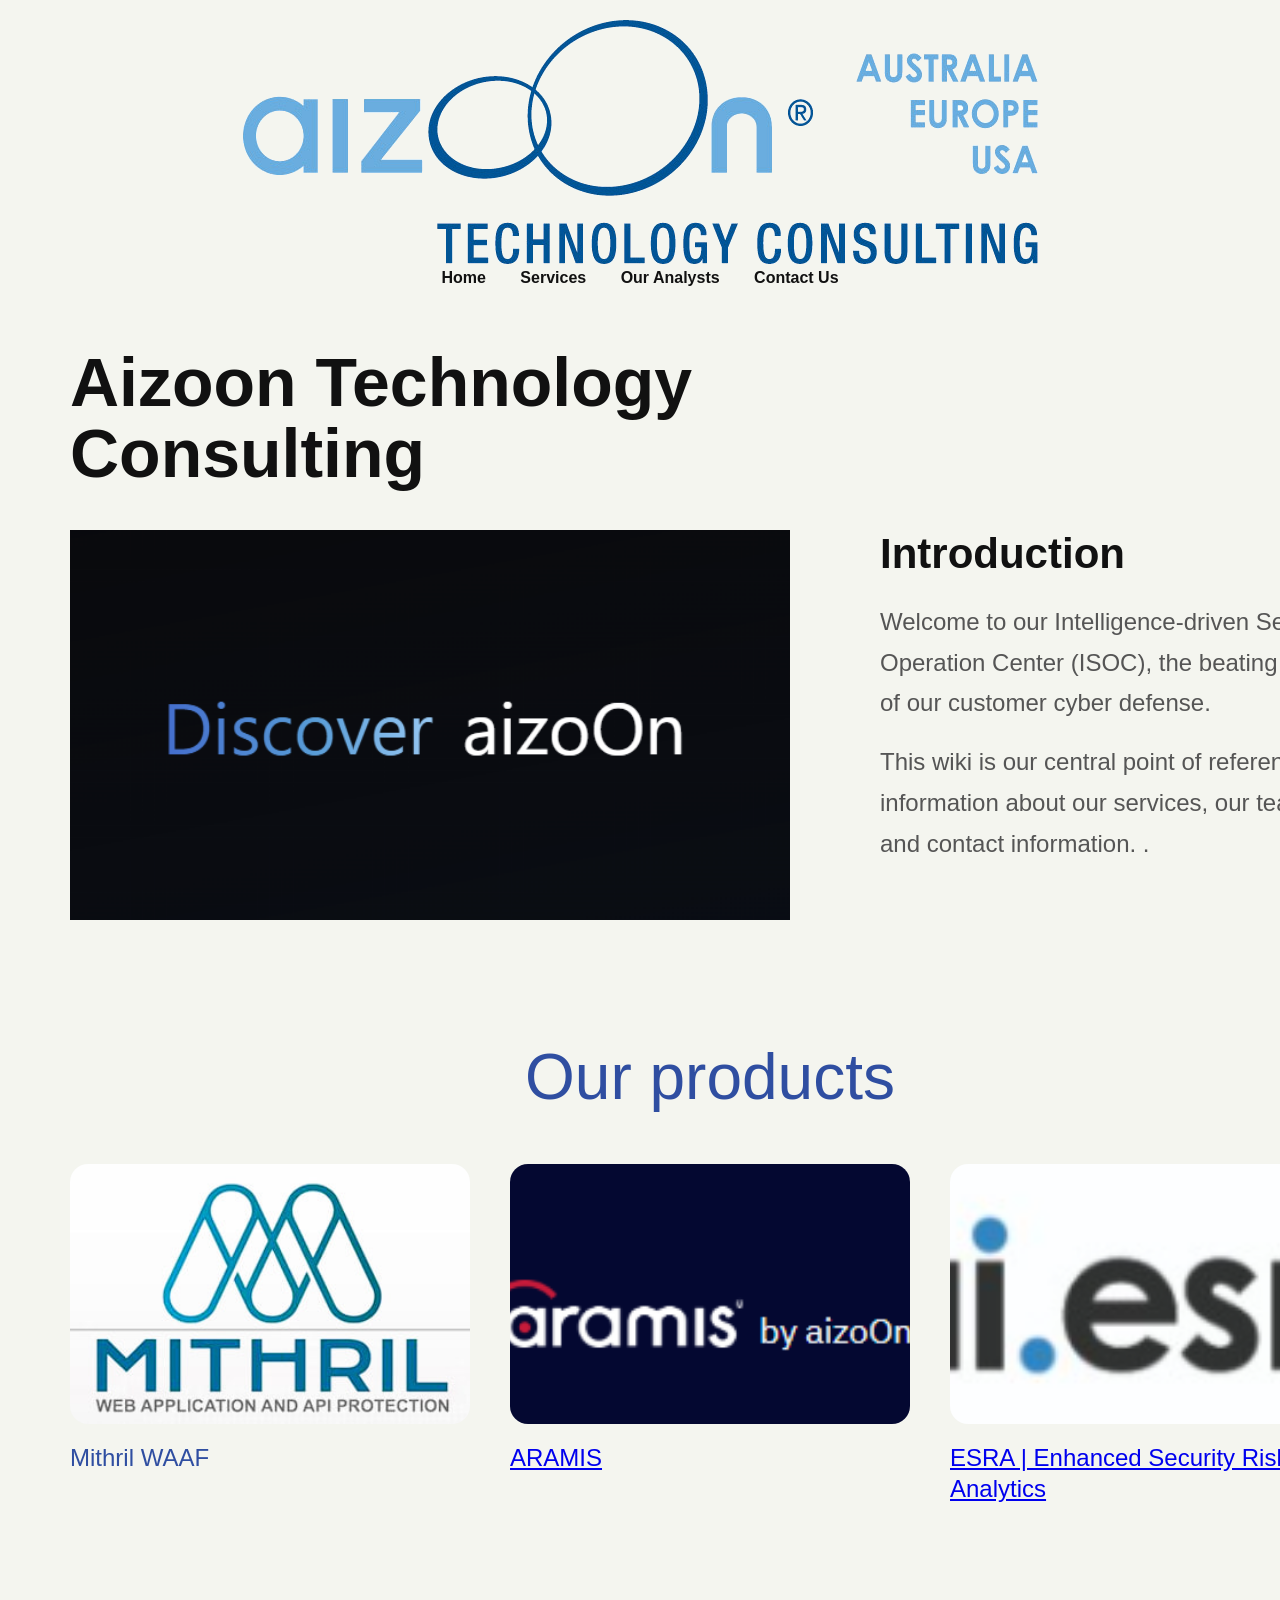
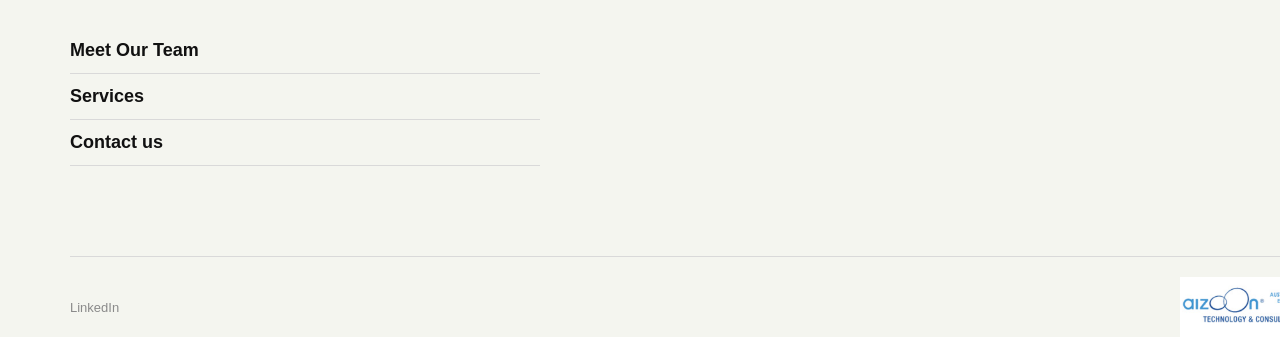
<file: index.html>
<!DOCTYPE html>
<html lang="en">
<head>
  <meta charset="UTF-8">
  <meta name="viewport" content="width=device-width, initial-scale=1.0">
  <title>Aizoon Technology Consulting</title>
  <link rel="stylesheet" href="style.css">
</head>
<body>
  <header>
<nav>
  <a href="index.html" class="site-logo">
    <img src="images/logo.png" alt="Aizoon logo">
  </a>
  <div class="nav-links">
    <a href="index.html">Home</a>
    <a href="services.html">Services</a>
    <a href="analysts.html">Our Analysts</a>
    <a href="contact.html">Contact Us</a>
  </div>
</nav>
  </header>

  <main class="home-page">
    <div class="home-card">
      <h1>Aizoon Technology Consulting</h1>

      <section class="intro-section">
        <div class="intro-image">
          <img src="images/discover-aizoon.png" alt="Discover Aizoon">
        </div>

        <div class="intro-text">
          <h2>Introduction</h2>
          <p>
            Welcome to our Intelligence-driven Security Operation Center (ISOC),
            the beating heart of our customer cyber defense.
          </p>
          <p>
            This wiki is our central point of reference for information about our services, our team and contact information.
            .
          </p>
        </div>
      </section>

      <section class="platforms-section">
        <h2>Our products</h2>

        <div class="platform-grid">
          <div class="product-card">
            <img src="images/monogram.jpg" alt="Mithril WAAF">
            <p>Mithril WAAF</p>
          </div>

          <div class="product-card">
            <img src="images/aramis.png" alt="ARAMIS">
            <p><a href="https://aramisec.com/" target="_blank">ARAMIS</a></p>
          </div>

          <div class="product-card">
            <img src="images/ai-esra.png" alt="ESRA">
            <p><a href="https://www.ai-esra.com/" target="_blank">ESRA | Enhanced Security Risk Analytics</a></p>
          </div>
        </div>
      </section>

      <section class="links-section">
        <a href="analysts.html">Meet Our Team</a>
        <a href="services.html">Services</a>
        <a href="contact.html">Contact us</a>
      </section>

      <section class="bottom-section">
        <div class="socials">
         <a href="https://www.linkedin.com/company/aizoon-technology-consulting/posts/?feedView=all" target="_blank">LinkedIn</a>
        </div>

        <div class="company-logo">
          <img src="images/aizoon-logo.png" alt="Aizoon Logo">
        </div>
      </section>
    </div>
  </main>
</body>
</html>
</file>
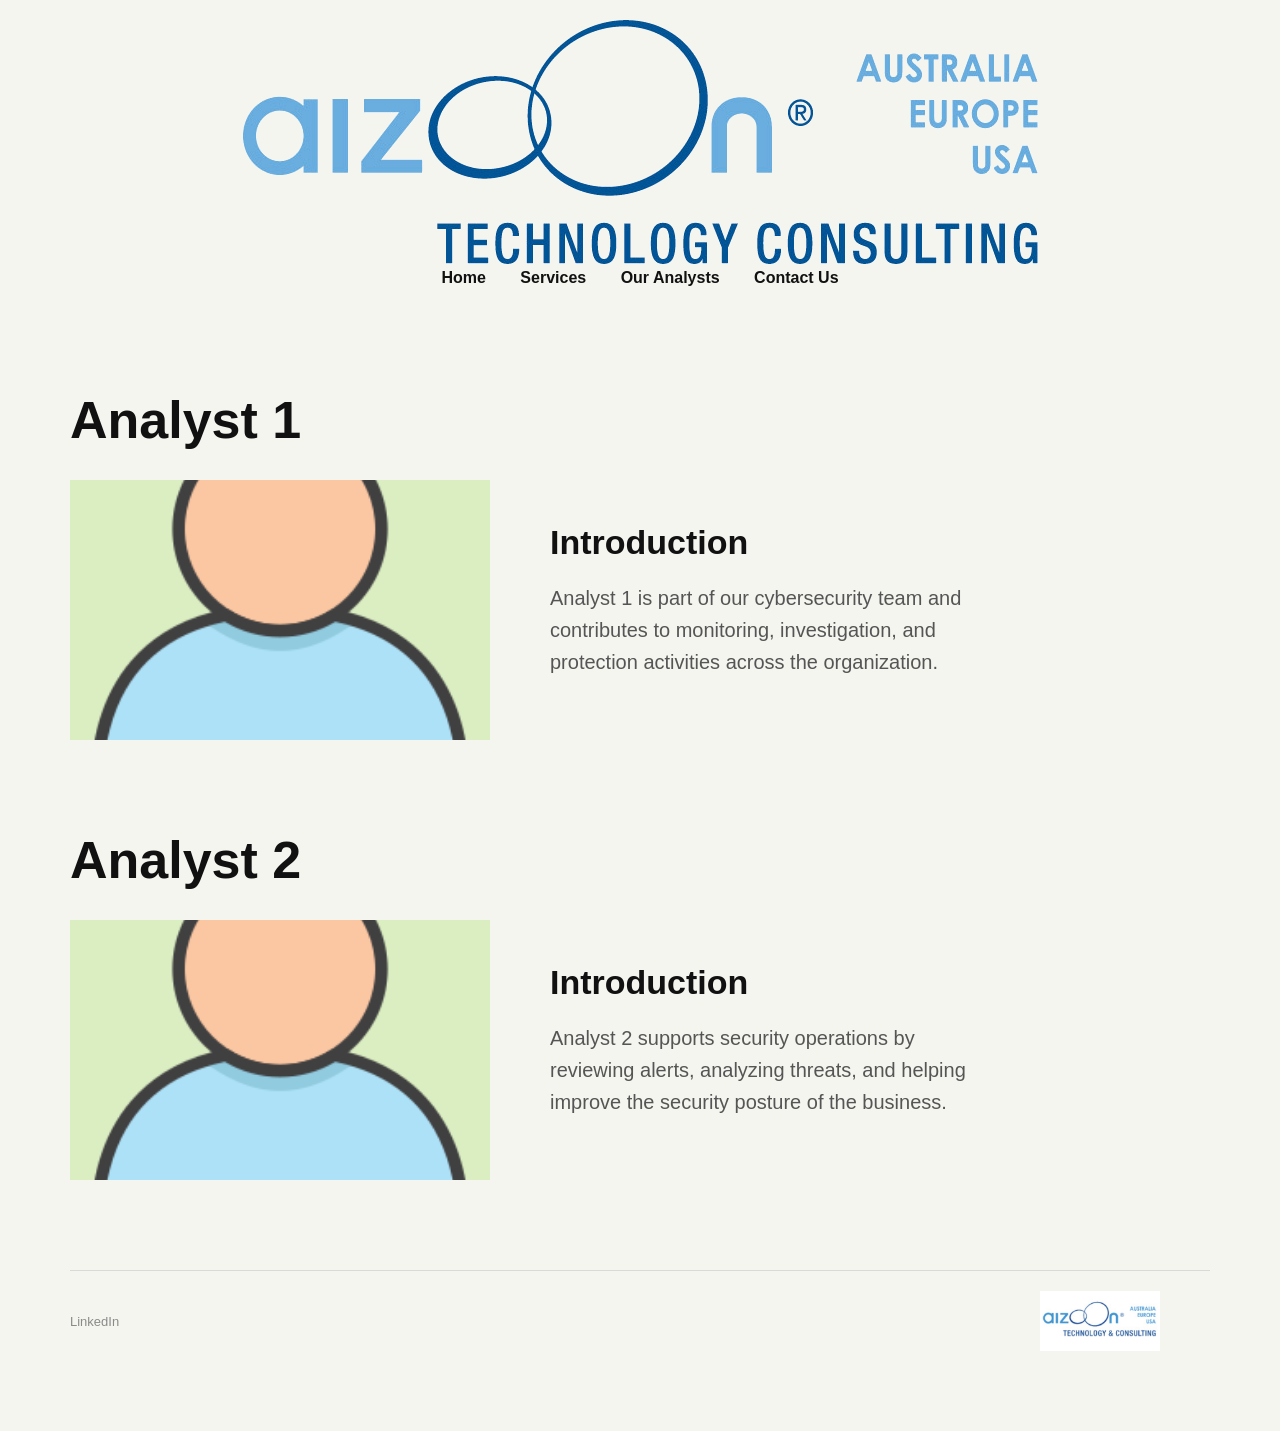
<file: analysts.html>
<!DOCTYPE html>
<html lang="en">
<head>
  <meta charset="UTF-8">
  <meta name="viewport" content="width=device-width, initial-scale=1.0">
  <title>Our Analysts - Nima Security</title>
  <link rel="stylesheet" href="style.css">
</head>
<body>
  <header>
<nav>
  <a href="index.html" class="site-logo">
    <img src="images/logo.png" alt="Aizoon logo">
  </a>
  <div class="nav-links">
    <a href="index.html">Home</a>
    <a href="services.html">Services</a>
    <a href="analysts.html">Our Analysts</a>
    <a href="contact.html">Contact Us</a>
  </div>
</nav>
  </header>

  <main class="analysts-page">
    <section class="analyst-row">
      <h1>Analyst 1</h1>
      <div class="analyst-content">
        <div class="analyst-image">
          <img src="images/persona.png" alt="Analyst 1">
        </div>
        <div class="analyst-text">
          <h2>Introduction</h2>
          <p>
            Analyst 1 is part of our cybersecurity team and contributes to
            monitoring, investigation, and protection activities across the
            organization.
          </p>
        </div>
      </div>
    </section>

    <section class="analyst-row">
      <h1>Analyst 2</h1>
      <div class="analyst-content">
        <div class="analyst-image">
          <img src="images/persona.png" alt="Analyst 2">
        </div>
        <div class="analyst-text">
          <h2>Introduction</h2>
          <p>
            Analyst 2 supports security operations by reviewing alerts,
            analyzing threats, and helping improve the security posture of
            the business.
          </p>
        </div>
      </div>
    </section>
    <section class="bottom-section">
  <div class="socials">
    <a href="https://www.linkedin.com/company/aizoon-technology-consulting/posts/?feedView=all" target="_blank">LinkedIn</a>
  </div>

  <div class="company-logo">
    <img src="images/aizoon-logo.png" alt="Aizoon Logo">
  </div>
</section>
  </main>
</body>
</html>
</file>
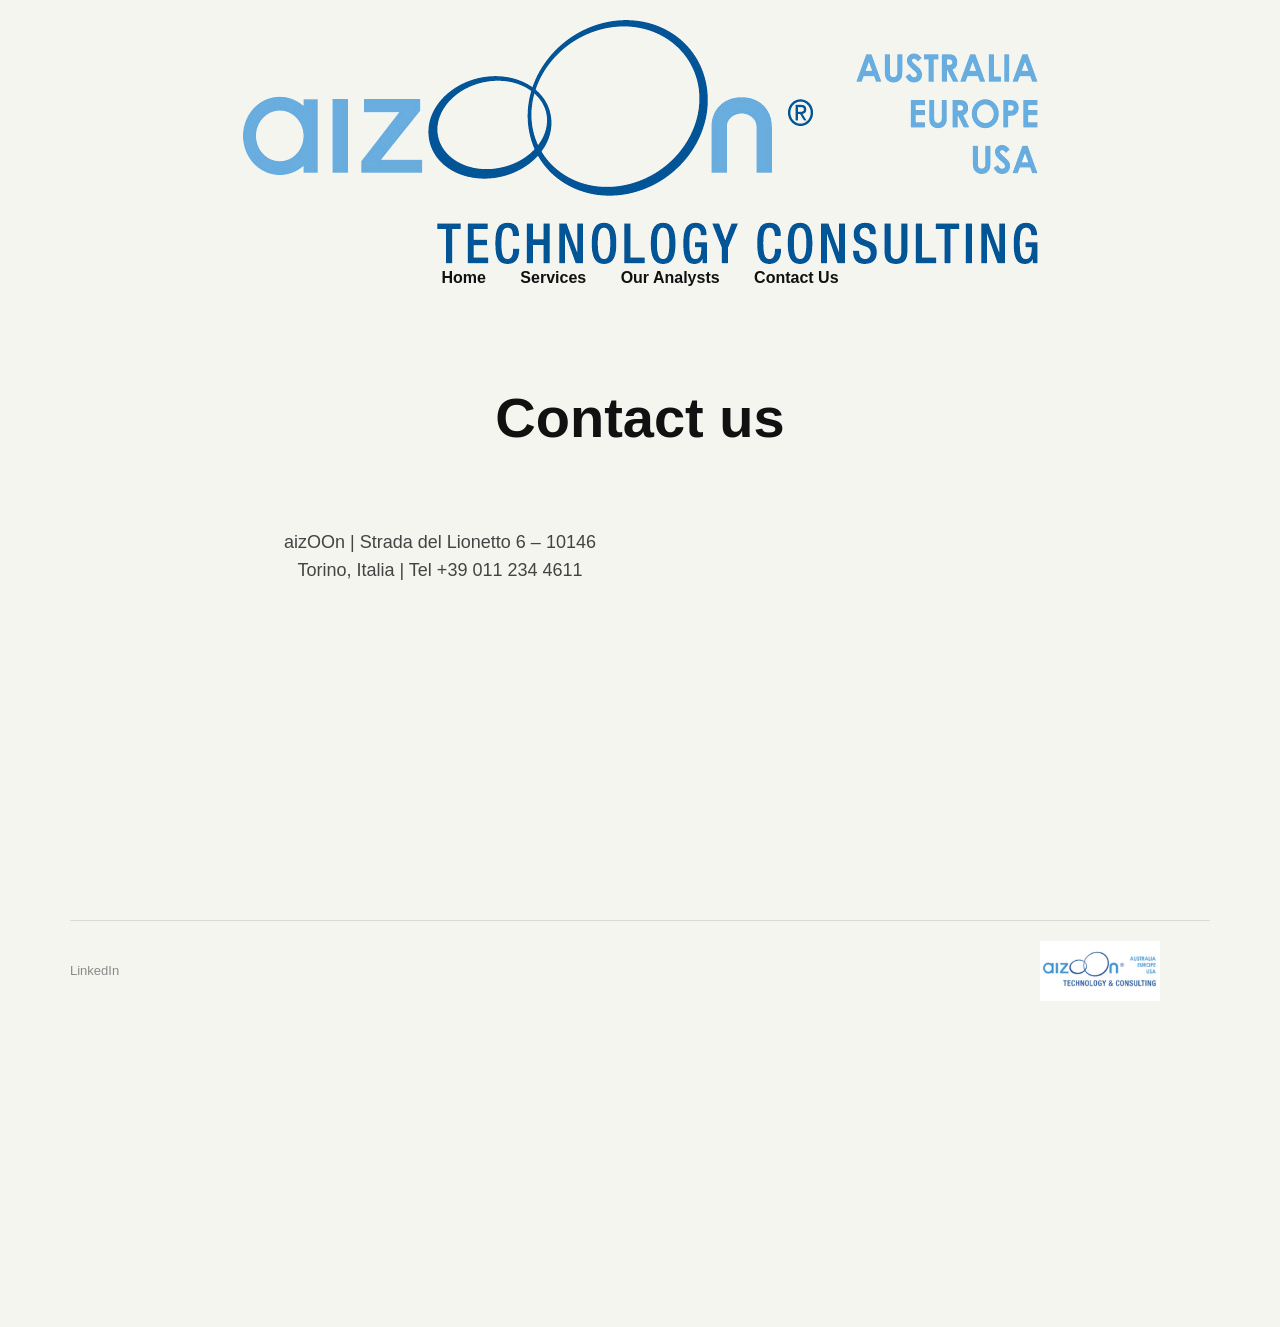
<file: contact.html>
<!DOCTYPE html>
<html lang="en">
<head>
  <meta charset="UTF-8">
  <meta name="viewport" content="width=device-width, initial-scale=1.0">
  <title>Contact Us - Nima Security</title>
  <link rel="stylesheet" href="style.css">
</head>
<body>
  <header>
  <nav>
  <a href="index.html" class="site-logo">
    <img src="images/logo.png" alt="Aizoon logo">
  </a>
  <div class="nav-links">
    <a href="index.html">Home</a>
    <a href="services.html">Services</a>
    <a href="analysts.html">Our Analysts</a>
    <a href="contact.html">Contact Us</a>
  </div>
</nav>
  </header>

  <main class="contact-page">
    <h1>Contact us</h1>

<section class="contact-top">
  <div class="contact-details">
    <p>
      aizOOn | Strada del Lionetto 6 – 10146<br>
      Torino, Italia | Tel +39 011 234 4611
    </p>
  </div>

  <div class="contact-map">
    <iframe
      src="https://www.google.com/maps?q=Strada%20del%20Lionetto%206%20Torino&output=embed"
      width="100%"
      height="320"
      style="border:0;"
      allowfullscreen=""
      loading="lazy">
    </iframe>
  </div>
</section>

<div class="contact-spacer"></div>

<section class="bottom-section">
  <div class="socials">
    <a href="https://www.linkedin.com/company/aizoon-technology-consulting/posts/?feedView=all" target="_blank">LinkedIn</a>
  </div>

  <div class="company-logo">
    <img src="images/aizoon-logo.png" alt="Aizoon Logo">
  </div>
</section>
  </main>
</body>
</html>
</file>
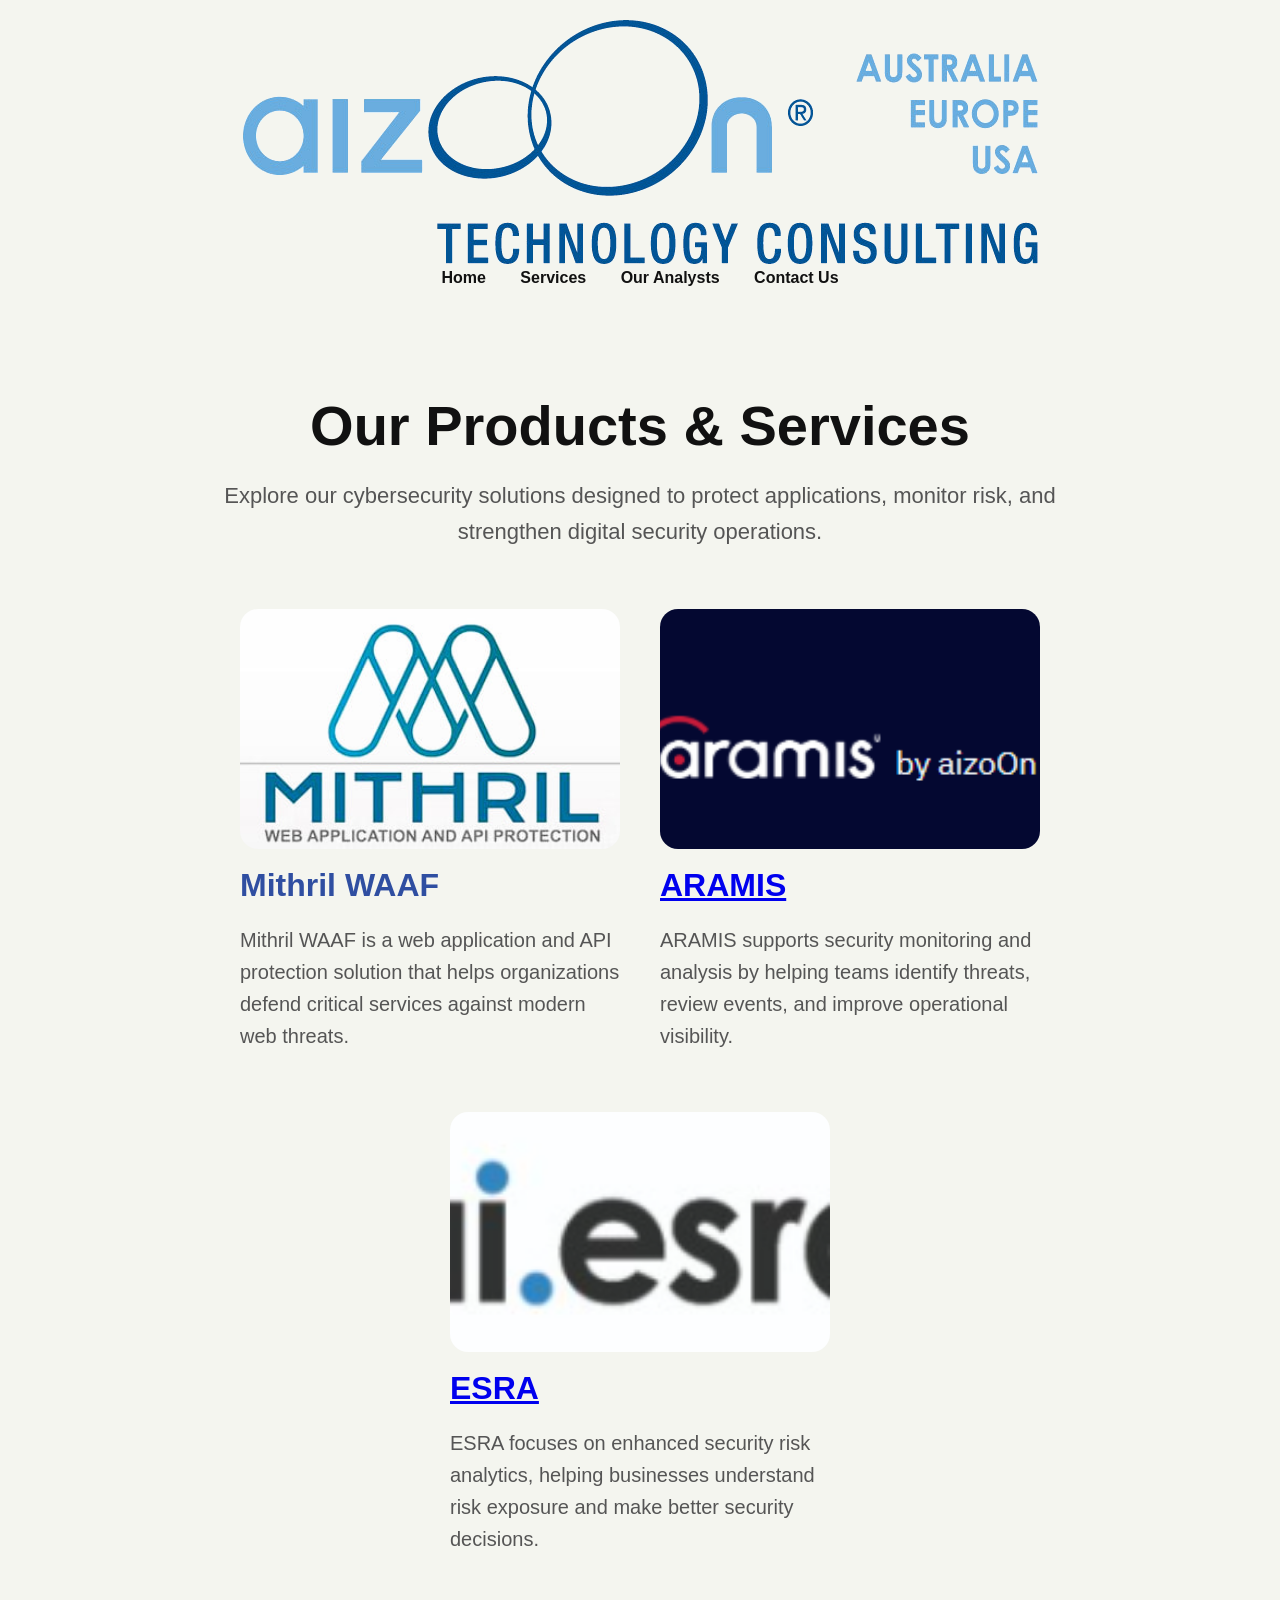
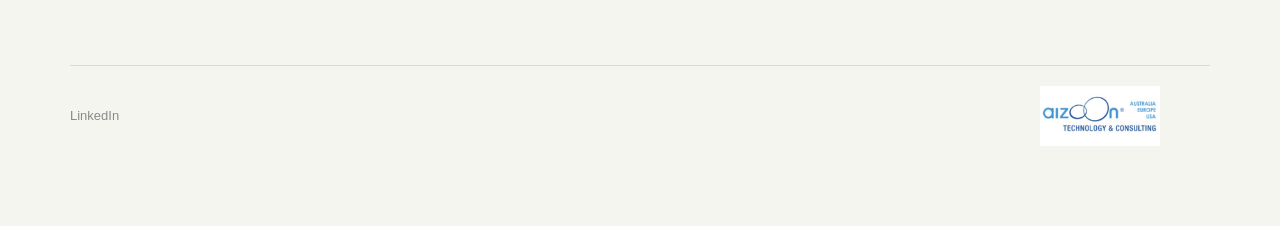
<file: services.html>
<!DOCTYPE html>
<html lang="en">
<head>
  <meta charset="UTF-8">
  <meta name="viewport" content="width=device-width, initial-scale=1.0">
  <title>Services - Nima Security</title>
  <link rel="stylesheet" href="style.css">
</head>
<body>
  <header>
 <nav>
  <a href="index.html" class="site-logo">
    <img src="images/logo.png" alt="Aizoon logo">
  </a>
  <div class="nav-links">
    <a href="index.html">Home</a>
    <a href="services.html">Services</a>
    <a href="analysts.html">Our Analysts</a>
    <a href="contact.html">Contact Us</a>
  </div>
</nav>
  </header>

  <main class="services-page">
    <section class="services-hero">
      <h1>Our Products & Services</h1>
      <p>
        Explore our cybersecurity solutions designed to protect applications,
        monitor risk, and strengthen digital security operations.
      </p>
    </section>

    <section class="services-grid">
      <article class="service-card">
        <img src="images/monogram.jpg" alt="Mithril WAAF">
        <h2>Mithril WAAF</h2>
        <p>
          Mithril WAAF is a web application and API protection solution that
          helps organizations defend critical services against modern web threats.
        </p>
      </article>

      <article class="service-card">
        <img src="images/aramis.png" alt="ARAMIS">
        <h2><a href="https://aramisec.com/" target="_blank">ARAMIS</a></h2>
        <p>
          ARAMIS supports security monitoring and analysis by helping teams
          identify threats, review events, and improve operational visibility.
        </p>
      </article>

      <article class="service-card">
        <img src="images/ai-esra.png" alt="ESRA">
        <h2><a href="https://www.ai-esra.com/" target="_blank">ESRA</a></h2>
        <p>
          ESRA focuses on enhanced security risk analytics, helping businesses
          understand risk exposure and make better security decisions.
        </p>
      </article>
    </section>
    <section class="bottom-section">
  <div class="socials">
    <a href="https://www.linkedin.com/company/aizoon-technology-consulting/posts/?feedView=all" target="_blank">LinkedIn</a>
  </div>

  <div class="company-logo">
    <img src="images/aizoon-logo.png" alt="Aizoon Logo">
  </div>
</section>
  </main>
</body>
</html>
</file>
<file: style.css>
body {
  margin: 0;
  font-family: Arial, sans-serif;
  background-color: #f4f5ef;
  color: #111;
}

header {
  background-color: #f4f5ef;
  padding: 20px 0;
  text-align: center;
}

nav a {
  color: #111;
  text-decoration: none;
  margin: 0 15px;
  font-weight: bold;
}

.home-page {
  padding: 0;
  text-align: left;
}

.home-card {
  width: 100%;
  margin: 0;
  background-color: #f4f5ef;
  color: #111;
  padding: 30px 70px 0;
  box-shadow: none;
}

.home-card h1 {
  font-size: 68px;
  line-height: 1.05;
  margin: 10px 0 50px;
  text-align: left;
  max-width: 900px;
}

.intro-section {
  display: flex;
  gap: 90px;
  align-items: flex-start;
  min-height: auto;
  margin-top: -10px;
  margin-bottom: 120px;
}

.intro-image {
  width: 720px;
  height: 390px;
  background-color: #06152b;
  display: flex;
  align-items: center;
  justify-content: center;
  flex-shrink: 0;
  overflow: hidden;
}

.intro-image img {
  width: 100%;
  height: 100%;
  object-fit: cover;
  display: block;
}

.intro-text {
  width: 520px;
  text-align: left;
}

.intro-text h2 {
  font-size: 42px;
  margin: 0 0 24px;
}

.intro-text p {
  margin: 0 0 18px;
  color: #555;
  line-height: 1.7;
  font-size: 24px;
}

.platforms-section {
  margin-top: 40px;
  margin-bottom: 100px;
}

.platforms-section h2 {
  font-size: 64px;
  font-weight: 300;
  color: #2f4ea1;
  text-align: center;
  margin: 0 0 50px;
}

.platform-grid {
  display: flex;
  justify-content: center;
  gap: 40px;
  align-items: flex-start;
}

.product-card {
  width: 420px;
}

.product-card img {
  width: 100%;
  height: 260px;
  object-fit: cover;
  display: block;
  border-radius: 18px;
}

.product-card p {
  font-size: 24px;
  color: #2f4ea1;
  margin-top: 18px;
  line-height: 1.3;
}

.links-section {
  width: 470px;
  margin-top: 35px;
  margin-bottom: 90px;
}

.links-section a {
  display: block;
  width: 100%;
  padding: 12px 0;
  margin: 0;
  border-radius: 0;
  background: none;
  color: #111;
  text-decoration: none;
  font-size: 18px;
  font-weight: bold;
  border-bottom: 1px solid #d9d9d9;
  text-align: left;
}

.bottom-section {
  display: flex;
  justify-content: space-between;
  align-items: center;
  width: 100%;
  margin-top: 90px;
  padding-top: 20px;
  border-top: 1px solid #d9d9d9;
}
.socials {
  display: flex;
  gap: 12px;
  align-items: center;
}

.socials a {
  background: none;
  color: #8a8a8a;
  text-decoration: none;
  padding: 0;
  margin: 0;
  border-radius: 0;
  font-size: 13px;
}

.company-logo {
  width: 220px;
  height: 60px;
  border: none;
  background: none;
  color: #7a7a7a;
  display: flex;
  align-items: center;
  justify-content: center;
  font-size: 14px;
}

.company-logo img {
  max-width: 100%;
  max-height: 100%;
  display: block;
}

/* Services page */
.services-page {
  padding: 40px 70px 80px;
}

.services-hero {
  text-align: center;
  margin-bottom: 60px;
}

.services-hero h1 {
  font-size: 56px;
  margin-bottom: 20px;
}

.services-hero p {
  max-width: 900px;
  margin: 0 auto;
  font-size: 22px;
  line-height: 1.6;
  color: #555;
}

.services-grid {
  display: flex;
  justify-content: center;
  gap: 40px;
  flex-wrap: wrap;
}

.service-card {
  width: 380px;
}

.service-card img {
  width: 100%;
  height: 240px;
  object-fit: cover;
  border-radius: 18px;
  display: block;
}

.service-card h2 {
  font-size: 32px;
  margin: 18px 0 12px;
  color: #2f4ea1;
}

.service-card p {
  font-size: 20px;
  line-height: 1.6;
  color: #555;
}

/* Analysts page */
.analysts-page {
  padding: 40px 70px 80px;
}

.analyst-row {
  margin-bottom: 90px;
}

.analyst-row h1 {
  font-size: 52px;
  margin-bottom: 30px;
}

.analyst-content {
  display: flex;
  gap: 60px;
  align-items: center;
}

.analyst-image {
  width: 420px;
  height: 260px;
  overflow: hidden;
  background-color: #dbeec2;
}

.analyst-image img {
  width: 100%;
  height: 100%;
  object-fit: cover;
  display: block;
}

.analyst-text {
  width: 420px;
}

.analyst-text h2 {
  font-size: 34px;
  margin: 0 0 20px;
}

.analyst-text p {
  font-size: 20px;
  line-height: 1.6;
  color: #555;
}

.contact-page {
  padding: 40px 70px 80px;
  text-align: center;
  min-height: 100vh;
  display: flex;
  flex-direction: column;
}
.contact-page h1 {
  font-size: 56px;
  margin-bottom: 20px;
}

.contact-details p {
  font-size: 18px;
  line-height: 1.6;
  color: #444;
}

.contact-top {
  display: flex;
  justify-content: center;
  align-items: flex-start;
  gap: 80px;
  margin-top: 40px;
}

.contact-map {
  width: 320px;
  height: 320px;
  overflow: hidden;
}

.contact-bottom {
  margin-top: 70px;
}

.contact-socials {
  display: flex;
  justify-content: center;
  gap: 12px;
  margin-bottom: 20px;
}

.contact-socials a {
  display: inline-block;
  padding: 12px 18px;
  background-color: #14c2de;
  color: white;
  text-decoration: none;
  border-radius: 6px;
}

.contact-logo img {
  width: 260px;
  max-width: 100%;
}

.contact-note {
  margin-top: 60px;
}

.contact-note p {
  font-size: 18px;
  color: #222;
}

/* Responsive */
@media (max-width: 1100px) {
  .intro-section,
  .analyst-content,
  .contact-top,
  .bottom-section {
    flex-direction: column;
    align-items: flex-start;
  }

  .platform-grid,
  .services-grid {
    flex-direction: column;
    align-items: center;
  }

  .intro-image,
  .intro-text,
  .service-card,
  .product-card,
  .analyst-image,
  .analyst-text,
  .contact-map {
    width: 100%;
    max-width: 100%;
  }

  .intro-image {
    height: 320px;
  }

  .home-card h1,
  .services-hero h1,
  .contact-page h1,
  .analyst-row h1 {
    font-size: 42px;
  }

  .platforms-section h2 {
    font-size: 44px;
  }

  .intro-text h2 {
    font-size: 32px;
  }

  .intro-text p,
  .services-hero p,
  .service-card p,
  .analyst-text p {
    font-size: 18px;
  }
}

@media (max-width: 700px) {
  .home-card,
  .services-page,
  .analysts-page,
  .contact-page {
    padding: 20px;
  }

  nav a {
    display: inline-block;
    margin: 8px 10px;
  }

  .home-card h1,
  .services-hero h1,
  .contact-page h1,
  .analyst-row h1 {
    font-size: 34px;
  }

  .platforms-section h2 {
    font-size: 34px;
  }

  .intro-text h2,
  .service-card h2,
  .analyst-text h2 {
    font-size: 28px;
  }

  .intro-image {
    height: 240px;
  }

  .product-card img,
  .service-card img,
  .analyst-image {
    height: 220px;
  }

  .contact-socials {
    flex-wrap: wrap;
  }
  nav {
  display: flex;
  align-items: center;
  justify-content: space-between;
  padding: 0 40px;
}

.site-logo img {
  height: 55px;
  width: auto;
  display: block;
}

.nav-links {
  display: flex;
  gap: 20px;
  align-items: center;
}
.contact-page .bottom-section {
  margin-top: auto;
}
.contact-spacer {
  flex: 1;
}
}
</file>
